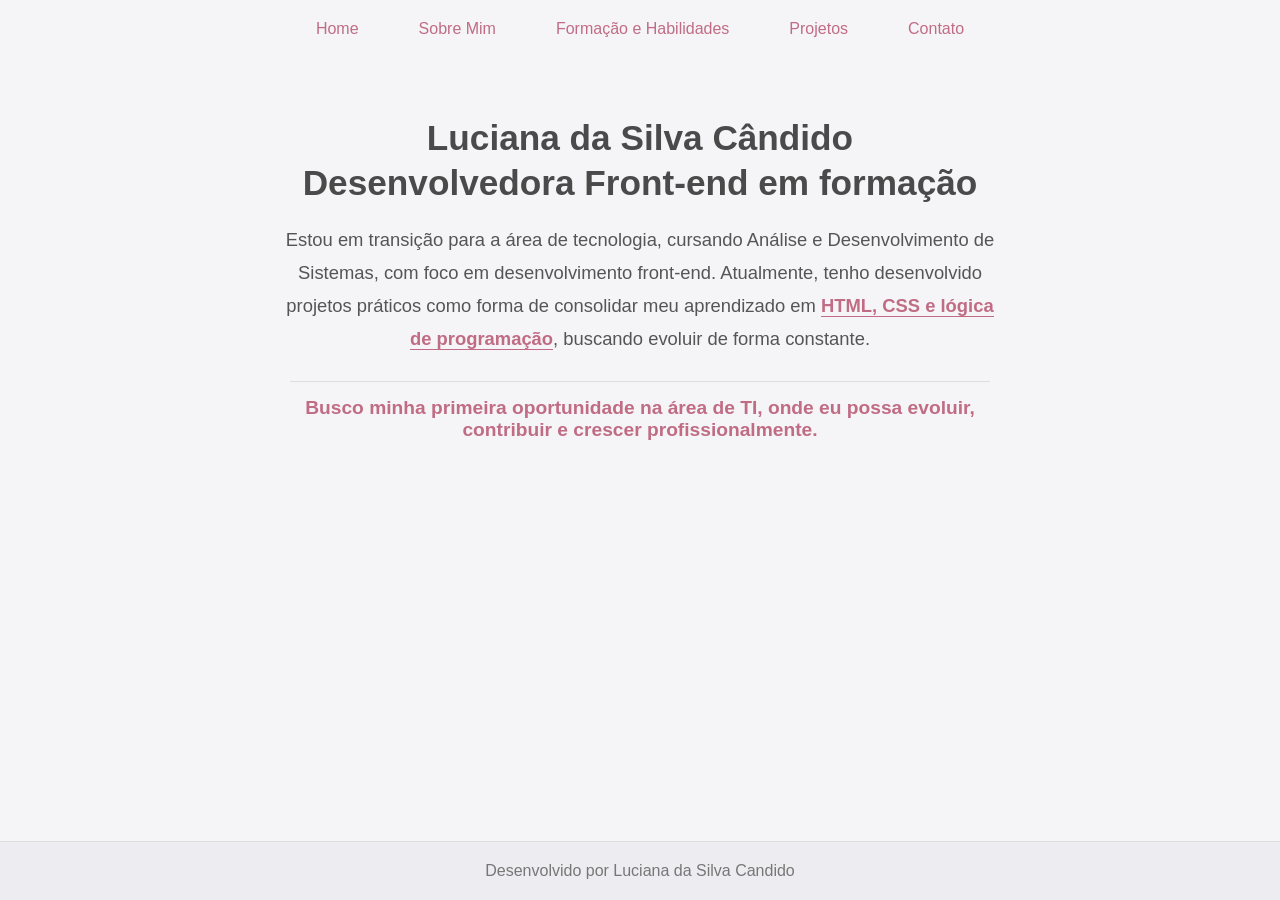
<file: index.html>
<!DOCTYPE html>
<html lang="pt-br">
<head>
    <meta charset="UTF-8">
    <meta name="viewport" content="width=device-width, initial-scale=1.0">
    <title>Luciana Silva - Desenvolvedora Front-End</title>
    <link rel="stylesheet" href="style.css">
</head>


<body>
    <header class="cabecalho">
        <nav class="cabecalho_menu">
            <a class="cabecalho_menu_link" href="index.html">Home</a>
            <a class="cabecalho_menu_link"href="sobreMim.html">Sobre Mim</a>
            <a class="cabecalho_menu_link" href="formacao.html">Formação e Habilidades</a>
            <a class="cabecalho_menu_link"href="projetos.html">Projetos</a>
             <a class="cabecalho_menu_link"href="contato.html">Contato</a>
        </nav>

    </header>
    <main class="apresentacao">
        <div class="apresentacao_principal">
            <h1 class="apresentacao_titulo h1">Luciana da Silva Cândido </h1>
            <h2 class="apresentacao_titulo h2">Desenvolvedora Front-end em formação</h2>
        </div>
            <p class="apresentacao_texto">
            Estou em transição para a área de tecnologia, cursando Análise e Desenvolvimento de Sistemas, com foco em desenvolvimento front-end.
            Atualmente, tenho desenvolvido projetos práticos como forma de consolidar meu aprendizado em <strong class="texto_destaque">HTML, CSS e lógica de programação</strong>, buscando evoluir de forma constante.<br
        </p>
           
            <p class="destaque_final">Busco minha primeira oportunidade na área de TI, onde eu possa evoluir, contribuir e crescer profissionalmente.</p>

        
    </main>
    <footer class="rodape">
        <p>Desenvolvido por Luciana da Silva Candido</p>
    </footer>
</body>
</html>
</file>
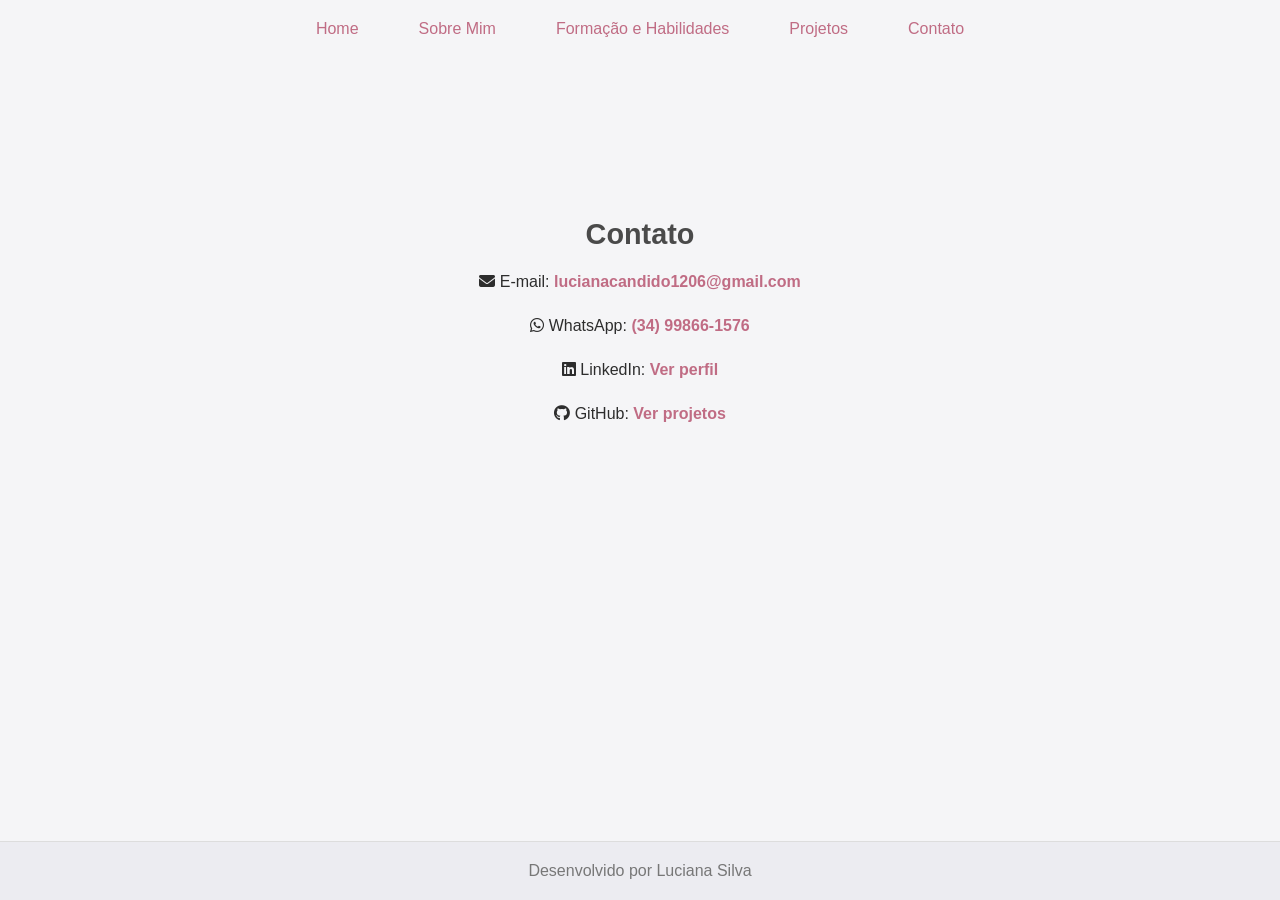
<file: contato.html>
<!DOCTYPE html>
<html lang="pt-br">
<head>
  <meta charset="UTF-8">
  <meta name="viewport" content="width=device-width, initial-scale=1.0">
  <title>Contato</title>
  <link rel="stylesheet" href="style.css">
  <link rel="stylesheet" href="https://cdnjs.cloudflare.com/ajax/libs/font-awesome/6.5.0/css/all.min.css">
</head>

<body>
  <header class="cabecalho">
    <nav class="cabecalho_menu">
      <a class="cabecalho_menu_link" href="index.html">Home</a>
      <a class="cabecalho_menu_link" href="sobreMim.html">Sobre Mim</a>
      <a class="cabecalho_menu_link" href="formacao.html">Formação e Habilidades</a>
      <a class="cabecalho_menu_link" href="projetos.html">Projetos</a>
      <a class="cabecalho_menu_link" href="contato.html">Contato</a>
    </nav>
  </header>
<main class="apresentacao">
  <section class="contato">
    <h1 class="contato_titulo">Contato</h1>

    <ul class="contato_lista">
      
      <li>
        <i class="fa-solid fa-envelope"></i>
        <span>E-mail:</span> 
        <a href="mailto:lucianacandido1206@gmail.com">
          lucianacandido1206@gmail.com
        </a>
      </li>

      <li>
        <i class="fa-brands fa-whatsapp"></i>
        <span>WhatsApp:</span> 
        <a href="https://wa.me/5534998661576" target="_blank">
          (34) 99866-1576
        </a>
      </li>

      <li>
        <i class="fa-brands fa-linkedin"></i>
        <span>LinkedIn:</span> 
        <a href="https://www.linkedin.com/in/luciana-silva-candido12" target="_blank">
          Ver perfil
        </a>
      </li>

      <li>
        <i class="fa-brands fa-github"></i>
        <span>GitHub:</span> 
        <a href="https://github.com/luh-silva12" target="_blank">
          Ver projetos
        </a>
      </li>

    </ul>
  </section>
</main>

  <footer class="rodape">
    <p>Desenvolvido por Luciana Silva</p>
  </footer>
</body>
</html>
</file>
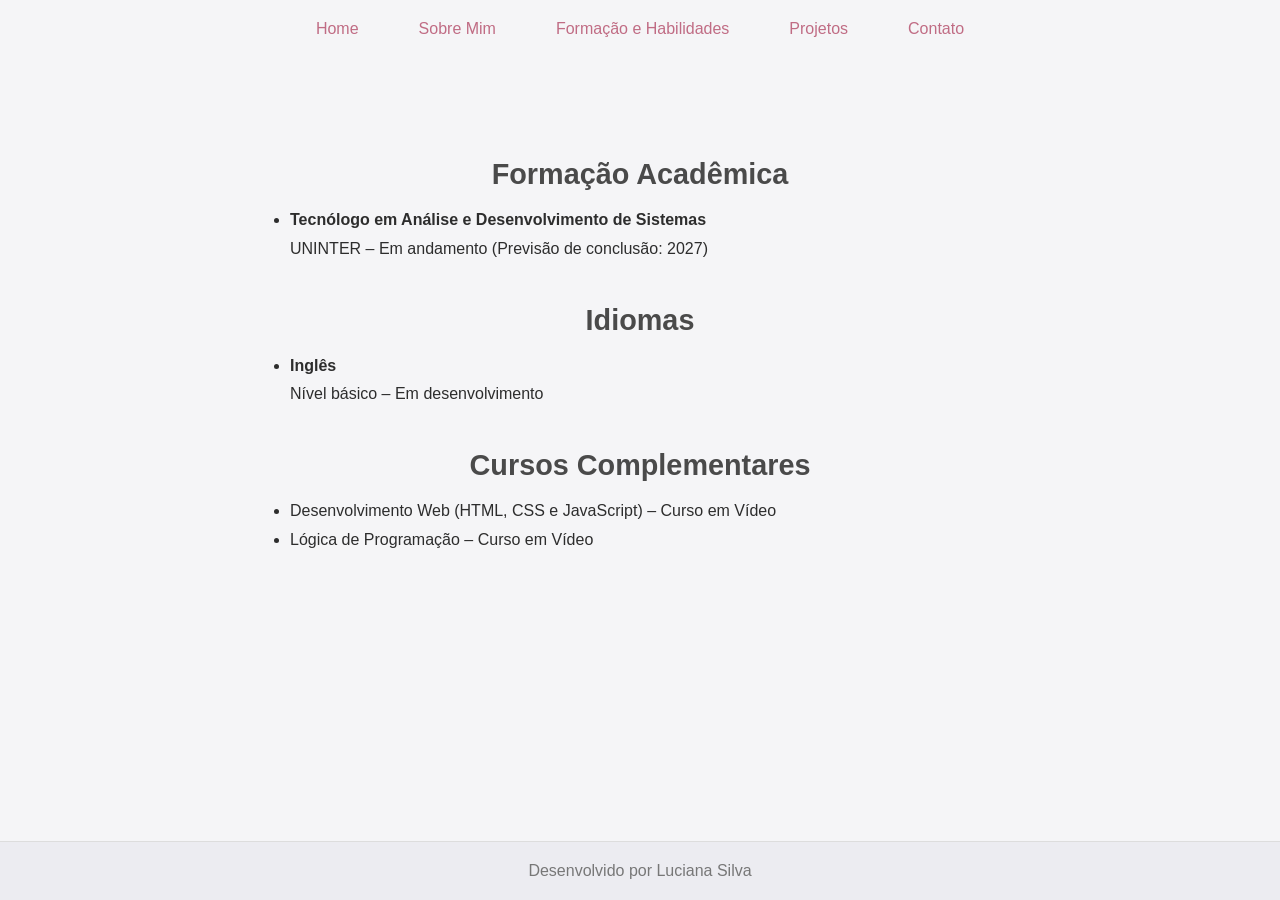
<file: formacao.html>
<!DOCTYPE html>
<html lang="pt-br">
<head>
  <meta charset="UTF-8">
  <meta name="viewport" content="width=device-width, initial-scale=1.0">
  <title>Formação Acadêmica</title>
  <link rel="stylesheet" href="style.css">
</head>

<body>
  
  <header class="cabecalho">
    <nav class="cabecalho_menu">
      <a class="cabecalho_menu_link" href="index.html">Home</a>
      <a class="cabecalho_menu_link" href="sobreMim.html">Sobre Mim</a>
      <a class="cabecalho_menu_link" href="formacao.html">Formação e Habilidades</a>
      <a class="cabecalho_menu_link" href="projetos.html">Projetos</a>
      <a class="cabecalho_menu_link" href="contato.html">Contato</a>
    </nav>
  </header>

  
  <main class="apresentacao">
      <section class="formacao_bloco">
    <h2 class="formacao_titulo">Formação Acadêmica</h2>
    <ul class="formacao_lista">
      <li>
        <strong>Tecnólogo em Análise e Desenvolvimento de Sistemas</strong><br>
        UNINTER – Em andamento (Previsão de conclusão: 2027)
      </li>
    </ul>
  </section>

  <section class="formacao_bloco">
    <h2 class="formacao_titulo">Idiomas</h2>
    <ul class="formacao_lista">
      <li>
        <strong>Inglês</strong><br>
        Nível básico – Em desenvolvimento
      </li>
    </ul>
  </section>

  <section class="formacao_bloco">
    <h2 class="formacao_titulo">Cursos Complementares</h2>
    <ul class="formacao_lista">
      <li>Desenvolvimento Web (HTML, CSS e JavaScript) – Curso em Vídeo</li>
      <li>Lógica de Programação – Curso em Vídeo</li>
    </ul>
</section>
  </main>


  <footer class="rodape">
    <p>Desenvolvido por Luciana Silva</p>
  </footer>
</body>
</html>
</file>
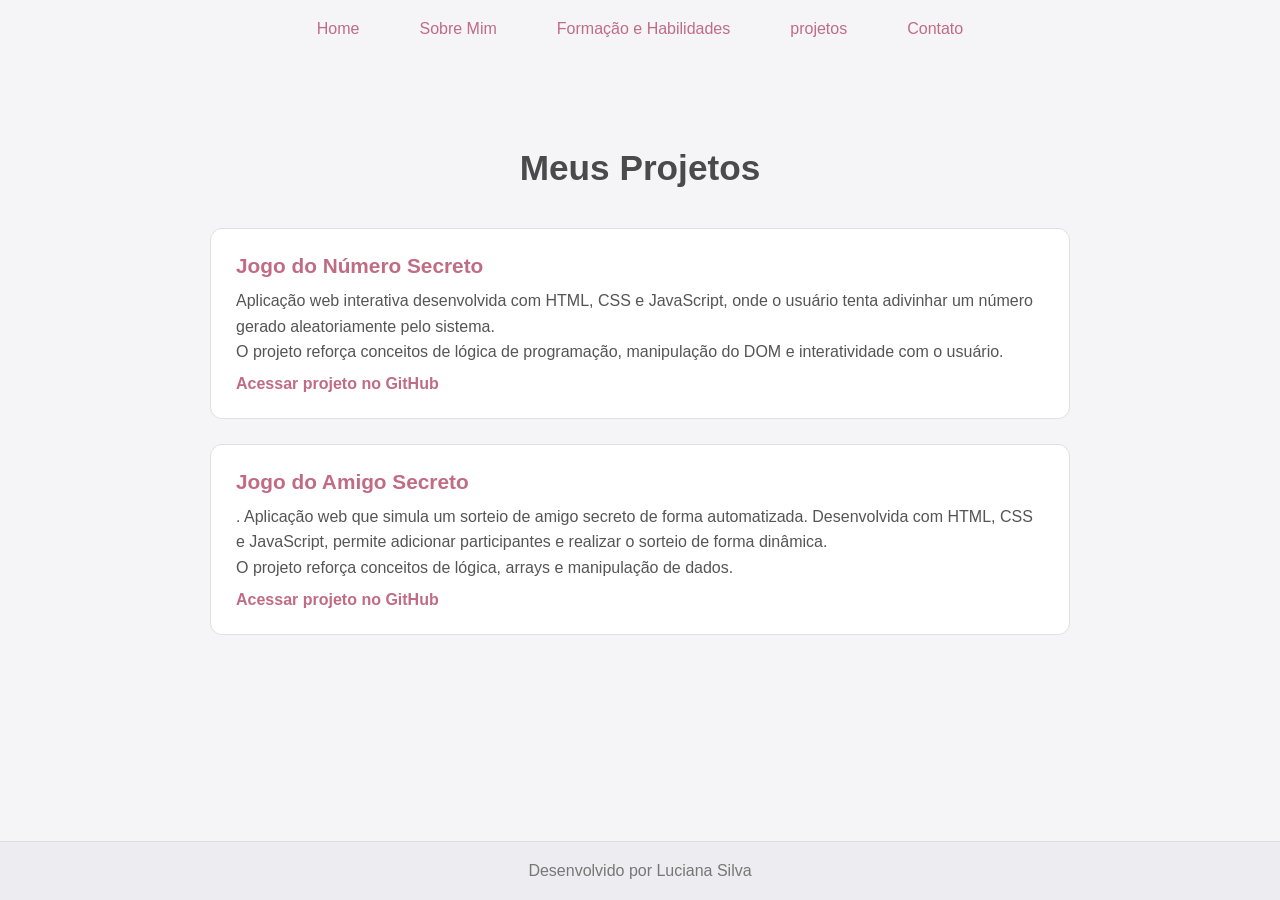
<file: projetos.html>
<!DOCTYPE html>
<html lang="pt-br">
<head>
  <meta charset="UTF-8">
  <meta name="viewport" content="width=device-width, initial-scale=1.0">
  <title>Projetos</title>
  <link rel="stylesheet" href="style.css">
</head>

<body>
  <header class="cabecalho">
    <nav class="cabecalho_menu">
      <a class="cabecalho_menu_link" href="index.html">Home</a>
      <a class="cabecalho_menu_link" href="sobreMim.html">Sobre Mim</a>
      <a class="cabecalho_menu_link" href="formacao.html">Formação e Habilidades</a>
      <a class="cabecalho_menu_link" href="projetos.html">projetos</a>
      <a class="cabecalho_menu_link" href="contato.html">Contato</a>
    </nav>
  </header>

  <main class="apresentacao">
    <section class="projetos">
      <h2 class="projetos_titulo">Meus Projetos</h2>
      <div class="projeto">
        <h3 class="projeto_nome">Jogo do Número Secreto</h3>
        <p class="projeto_descricao">
         Aplicação web interativa desenvolvida com HTML, CSS e JavaScript, onde o usuário tenta adivinhar um número gerado aleatoriamente pelo sistema. <br>
        O projeto reforça conceitos de lógica de programação, manipulação do DOM e interatividade com o usuário.
        </p>
        <a class="projeto_link" href="https://github.com/luh-silva12/Jogo-Numero-Secreto" target="_blank">Acessar  projeto no GitHub</a>
      </div>

      <div class="projeto">
        <h3 class="projeto_nome">Jogo do Amigo Secreto</h3>
        <p class="projeto_descricao">.
         Aplicação web que simula um sorteio de amigo secreto de forma automatizada. Desenvolvida com HTML, CSS e JavaScript, permite adicionar participantes e realizar o sorteio de forma dinâmica.<br>
        O projeto reforça conceitos de lógica, arrays e manipulação de dados.
        </p>
        <a class="projeto_link" href="https://github.com/luh-silva12/jogo-do-amigo-secreto-" target="_blank">Acessar projeto no GitHub</a>
      </div>
    </section>
  </main>

  <footer class="rodape">
    <p>Desenvolvido por Luciana Silva</p>
  </footer>
</body>
</html>
</file>
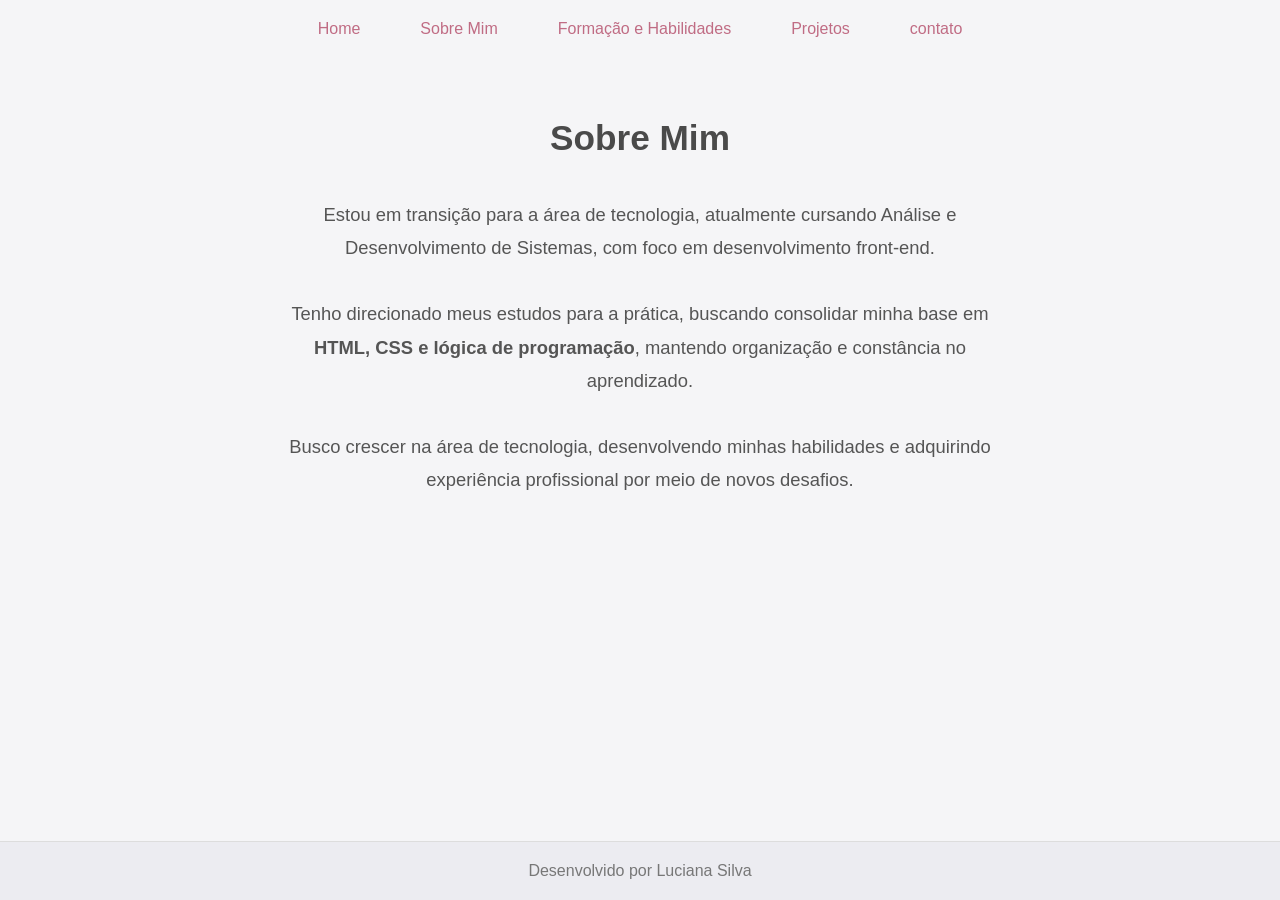
<file: sobreMim.html>
<!DOCTYPE html>
<html lang="pt-br">
<head>
    <meta charset="UTF-8">
    <meta name="viewport" content="width=device-width, initial-scale=1.0">
    <title>Sobre Mim</title>
      <link rel="stylesheet" href="style.css">
</head>
<body>
    <header class="cabecalho">
        <nav class="cabecalho_menu">
            <a class="cabecalho_menu_link" href="index.html">Home</a>
            <a class="cabecalho_menu_link"href="about.html">Sobre Mim</a>
            <a class="cabecalho_menu_link" href="formacao.html">Formação e Habilidades</a>
            <a class="cabecalho_menu_link"href="projetos.html">Projetos</a>
             <a class="cabecalho_menu_link"href="contato.html">contato</a>
        </nav>

  </header>

<main class="apresentacao">
    <section class="apresentacao_principal">

        <h1 class="apresentacao_titulo">
            <strong class="destaque">Sobre Mim</strong>
        </h1>

        <div class="sobre_container">

          

            <p class="apresentacao_texto">
                Estou em transição para a área de tecnologia, atualmente cursando Análise e Desenvolvimento de Sistemas, com foco em desenvolvimento front-end.<br><br>

                Tenho direcionado meus estudos para a prática, buscando consolidar minha base em 
                <strong class="texto_final">HTML, CSS e lógica de programação</strong>, mantendo organização e constância no aprendizado.<br><br>

                Busco crescer na área de tecnologia, desenvolvendo minhas habilidades e adquirindo experiência profissional por meio de novos desafios.
            </p>

        </div>

    </section>
</main>
    </main>
    <footer>
        <p class="rodape">Desenvolvido por Luciana Silva</p>
    </footer>
</body>
</html>
</file>
<file: style.css>
/* RESET */
* {
  margin: 0;
  padding: 0;
  box-sizing: border-box;
}

/* ESTRUTURA */
html, body {
  height: 100%;
}

body {
  background-color: #F5F5F7;
  color: #2D2D2D;
  font-family: 'Segoe UI', Tahoma, Geneva, Verdana, sans-serif;
  display: flex;
  flex-direction: column;
}

main {
  flex: 1;
}

/* CABEÇALHO */
.cabecalho {
  padding: 20px 0;
}

.cabecalho_menu {
  display: flex;
  justify-content: center;
  gap: 60px;
}

.cabecalho_menu_link {
  color: #C06C84;
  text-decoration: none;
  font-weight: 500;
  position: relative;
}

.cabecalho_menu_link:hover {
  color: #2D2D2D;
}

/* LINHA ANIMADA NO MENU */
.cabecalho_menu_link::after {
  content: "";
  position: absolute;
  width: 0%;
  height: 2px;
  left: 0;
  bottom: -4px;
  background-color: #C06C84;
  transition: 0.3s;
}

.cabecalho_menu_link:hover::after {
  width: 100%;
}

/* APRESENTAÇÃO */
.apresentacao {
  padding: 60px 20px;
  text-align: center;
}
.apresentacao_titulo h1{
  font-size: 2.2rem;
  font-weight: 700;
  color: #2D2D2D;
  margin-bottom: 5px;
}
.apresentacao_titulo{
  font-size: 2.2rem;
  font-weight: 700;
  color: #4A4A4A;
  margin-bottom: 5px;
}

.apresentacao_texto {
  max-width: 750px;
  margin: 20px auto 0 auto;
  color: #555;
  font-size: 1.15rem;
  line-height: 1.8;
  text-align: center;
  padding: 0 15px;
  
}
.texto_destaque{
  color: #C06C84;
  font-weight: 600;
  border-bottom: 1px solid #C06C84;
}


/* DESTAQUE DO NOME */
.nome-destaque {
  color: #C06C84;
  font-weight: 700;
  font-size: 1.3em;
}
.destaque_final {
  max-width: 700px;
  margin: 25px auto 0 auto;
  font-size: 1.2rem;
  font-weight: 600;
  color: #C06C84;
  text-align: center;
  border-top: 1px solid #ddd;
  padding-top: 15px;
}
/* SOBRE MIM - FOTO + TEXTO */
.sobre_container {
  display: flex;
  align-items: center;
  gap: 30px;
  max-width: 900px;
  margin: 20px auto;
}


/* TÍTULOS */
.formacao_titulo,
.projetos_titulo,
.contato_titulo {
   color: #4A4A4A;
  font-size: 1.8rem;
  margin-top: 40px;
  margin-bottom: 15px;
  text-align: center;
}

/* FORMAÇÃO */
.formacao_lista {
  max-width: 700px;
  margin: 0 auto;
  text-align: left;
  line-height: 1.8;
}

.formacao_bloco {
  margin-bottom: 40px;
}

/* PROJETOS */
.projetos {
  max-width: 900px;
  margin: 0 auto;
  padding: 20px 20px 60px 20px;
  text-align: center;
}

.projetos_titulo {
  font-size: 2.2rem;
  text-align: center;
  margin-bottom: 40px;
  margin-top: 10px;

}

.projetos_descricao {
  color: #4A4A4A;
  margin-bottom: 30px;
}

/* CARD DE PROJETO */
.projeto {
  background-color: #FFFFFF;
  padding: 25px;
  border-radius: 12px;
  margin-bottom: 25px;
  text-align: left;
  border: 1px solid #E0E0E0;
  transition: 0.3s;
}

.projeto:hover {
  background-color: #F0F0F5;
  transform: translateY(-4px);
}

.projeto_nome {
  font-size: 1.3rem;
  color: #C06C84;
  margin-bottom: 10px;
}

.projeto_descricao {
  color: #555;
  margin-bottom: 10px;
  line-height: 1.6;
}

/* LINKS */
.projeto_link {
  color: #C06C84;
  text-decoration: none;
  font-weight: 600;
}

.projeto_link:hover {
  text-decoration: underline;
  color: #9A4F63;
}

/* CONTATO */
.contato {
  max-width: 700px;
  margin: 0 auto;
  padding: 60px 20px;
  text-align: center;
}

.contato_texto {
  margin-bottom: 25px;
  color: #555;
  font-size: 1.1rem;
}

.contato_lista {
  list-style: none;
  line-height: 2;
}

.contato_lista li {
  margin-bottom: 12px;
}

.contato_lista a {
  color: #C06C84;
  text-decoration: none;
  font-weight: 600;
}

.contato_lista a:hover {
  text-decoration: underline;
}

/* RODAPÉ */
.rodape {
  background-color: #ECECF1;
  color: #777;
  text-align: center;
  padding: 20px;
  border-top: 1px solid #DDD;
}
</file>
